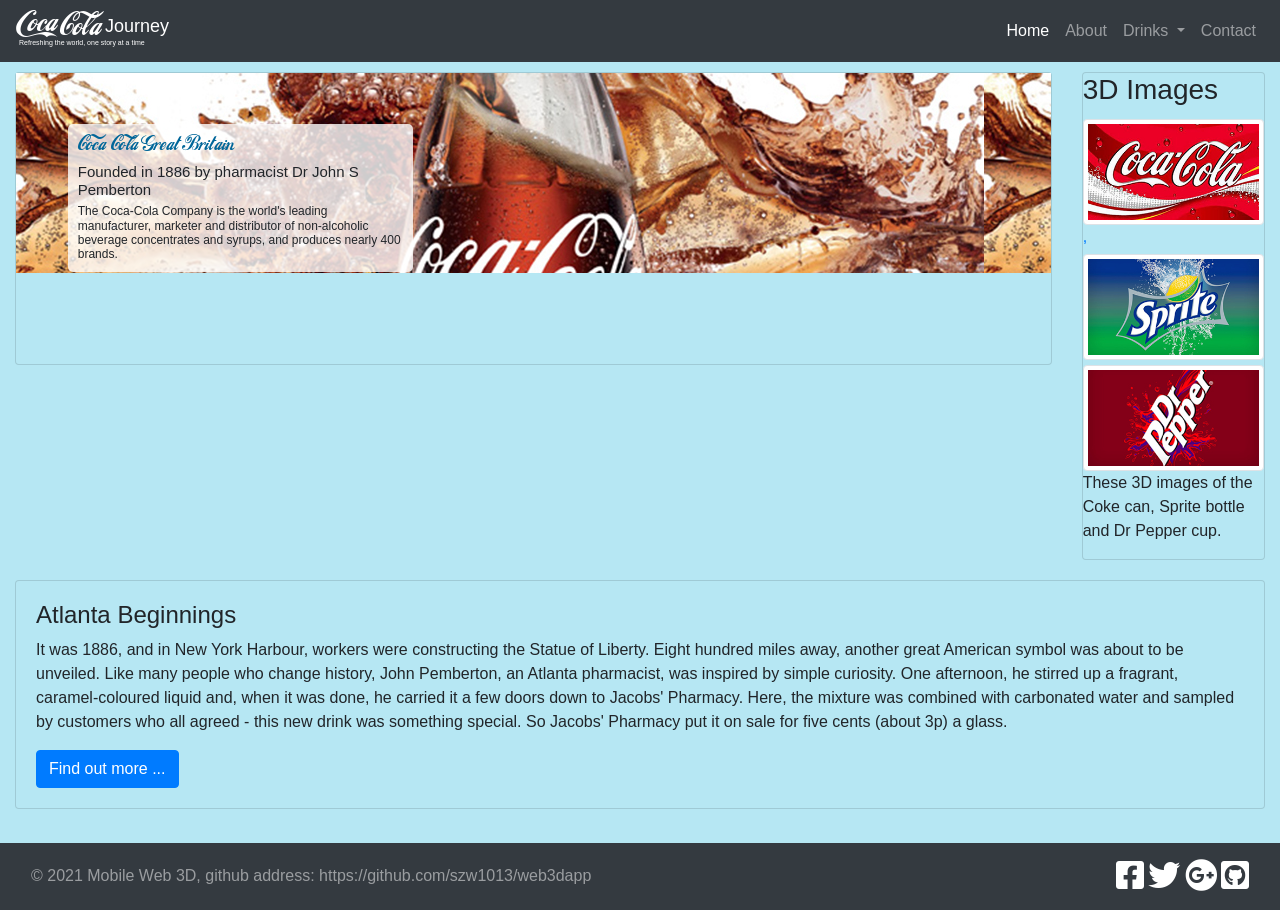
<file: index.html>
<!doctype html>
<html lang="en">

<head>
    <!-- Required meta tags -->
    <meta charset="utf-8">
    <meta name="viewport" content="width=device-width, initial-scale=1, shrink-to-fit=no">

    <!-- Bootstrap CSS -->
    <link rel="stylesheet" href="css/bootstrap.css">
    <!-- X3dom -->
    <link rel='stylesheet' type='text/css' href='css/x3dom.css'>

    <link rel="stylesheet" href="https://use.fontawesome.com/releases/v5.7.1/css/all.css"
        integrity="sha384-fnmOCqbTlWIlj8LyTjo7mOUStjsKC4pOpQbqyi7RrhN7udi9RwhKkMHpvLbHG9Sr" crossorigin="anonymous">
    <link rel="stylesheet" href="css/custom.css">
    <!-- Include the x3dom JavaScript -->
    <script type='text/javascript' src='js/x3dom.js'></script>
    <script src="js/jquery-3.6.0.js"></script>
    <script src="https://cdnjs.cloudflare.com/ajax/libs/popper.js/1.16.0/umd/popper.min.js"></script>
    <script src="js/bootstrap.min.js"></script>
    <script src="script/getJsonData.js"></script>
    <script src="script/custom.js"></script>
    <title>2021 Web 3D App</title>
</head>

<body>
    <nav class="navbar navbar-expand-sm bg-dark navbar-dark">
        <!-- Brand -->
        <div class="logo">
            <a class="navbar-brand" href="#">
                <h1>1</h1>
                <h1>oca</h1>
                <h2>Cola</h2>
                <h3>Journey</h3>
                <p>Refreshing the world, one story at a time</p>
            </a>
        </div>

        <!-- Links -->
        <ul class="navbar-nav ml-auto">
            <li class="nav-item">
                <a class="nav-link active" id="btnHome" href="#">Home</a>
            </li>
            <li class="nav-item">
                <a class="nav-link" href="#" data-toggle="popover" data-trigger="hover" data-placement="bottom"
                    title="About Web 3D Applications"
                    data-content="3D Apps is a final year and postgraduate module ...">About</a>
            </li>

            <!-- Dropdown -->
            <li class="nav-item dropdown">
                <a class="nav-link dropdown-toggle" href="#" id="navbardrop" data-toggle="dropdown">
                    Drinks
                </a>
                <div class="dropdown-menu">
                    <a class="dropdown-item" id="btnCoke" href="#">Coca Cola</a>
                    <a class="dropdown-item" id="btnSprite" href="#">Sprite</a>
                    <a class="dropdown-item" id="btnPepper" href="#">Dr Pepper</a>
                </div>
            </li>
            <li class="nav-item">
                <a class="nav-link" href="#">Contact</a>
            </li>
        </ul>
    </nav>
    <div class="container-fluid">
        <div id="home">
            <div class="row">
                <div class="col-sm-10">
                    <div class="card text-left">
                        <div id="homeContents">
                            <div id="main_image">
                                <div id="main_text" class="col-xs-12 col-sm-4">
                                    <div id="title_home"></div>
                                    <div id="subTitle_home"></div>
                                    <div id="description_home"></div>
                                </div>
                            </div>
                        </div>
                        <div class="card-header" id="x3dTabs">
                            <ul class="nav nav-tabs card-header-tabs">
                                <li class="nav-item">
                                    <a class="nav-link active" id="x3dCokeTab">Coke</a>
                                </li>
                                <li class="nav-item">
                                    <a class="nav-link" id="x3dSpriteTab">Sprite</a>
                                </li>
                                <li class="nav-item">
                                    <a class="nav-link" id="x3dPepperTab">Pepper</a>
                                </li>
                            </ul>
                        </div>
                        <div class="card-body">
                            <div id="cokeContents">
                                <div id="title_coke"></div>
                                <div class="model3D">
                                    <x3d>
                                        <scene>
                                            <Inline nameSpaceName="Coke" mapDEFToID="true" url="assets/x3d/coke.x3d" />
                                        </scene>
                                    </x3d>
                                </div>
                                <div id="title_x3dcoke"></div>
                                <div class="camera-btns">
                                    <div id="description_camera"></div>
                                    <div class="btn-group ">
                                        <a href="#" class="btn btn-primary btn-responsive camera-font"
                                            onclick="cameraCokeFront();">Front</a>
                                        <a href="#" class="btn btn-secondary btn-responsive camera-font"
                                            onclick="cameraCokeBack();">Back</a>
                                        <a href="#" class="btn btn-success btn-responsive camera-font"
                                            onclick="cameraCokeLeft();">Left</a>
                                        <a href="#" class="btn btn-danger btn-responsive camera-font"
                                            onclick="cameraCokeRight()">Right</a>
                                        <a href="#" class="btn btn-warning btn-responsive camera-font"
                                            onclick="cameraCokeTop();">Top</a>
                                        <a href="#" class="btn btn-outline-dark btn-responsive camera-font"
                                            onclick="cameraCokeOff();">Off</a>
                                    </div>
                                    <button class="btn btn-primary" href="./assets/x3d/coke.x3d" target="_blank"><i
                                            class="fa fa-download"></i>Download</button>
                                </div>
                            </div>
                            <div id="spriteContents">
                                <div id="title_sprite"></div>
                                <div class="model3D">
                                    <x3d>
                                        <scene>
                                            <Inline nameSpaceName="Sprite" mapDEFToID="true"
                                                url="assets/x3d/sprite.x3d" />
                                        </scene>
                                    </x3d>
                                </div>
                                <div id="title_x3dsprite"></div>
                                <div class="camera-btns">
                                    <div id="description_camera"></div>
                                    <div class="btn-group ">
                                        <a href="#" class="btn btn-primary btn-responsive camera-font"
                                            onclick="cameraSpriteFront();">Front</a>
                                        <a href="#" class="btn btn-secondary btn-responsive camera-font"
                                            onclick="cameraSpriteBack();">Back</a>
                                        <a href="#" class="btn btn-success btn-responsive camera-font"
                                            onclick="cameraSpriteLeft();">Left</a>
                                        <a href="#" class="btn btn-danger btn-responsive camera-font"
                                            onclick="cameraSpriteRight()">Right</a>
                                        <a href="#" class="btn btn-warning btn-responsive camera-font"
                                            onclick="cameraSpriteTop();">Top</a>
                                        <a href="#" class="btn btn-outline-dark btn-responsive camera-font"
                                            onclick="cameraSpriteOff();">Off</a>
                                        <button class="btn btn-primary" href="./assets/x3d/sprite.x3d"
                                            target="_blank"><i class="fa fa-download"></i>Download</button>
                                    </div>
                                </div>
                            </div>
                            <div id="pepperContents">
                                <div id="title_pepper"></div>
                                <div class="model3D">
                                    <x3d>
                                        <scene>
                                            <Inline nameSpaceName="Pepper" mapDEFToID="true"
                                                url="assets/x3d/pepper.x3d" />
                                        </scene>
                                    </x3d>
                                </div>
                                <div id="title_x3dpepper"></div>
                                <div class="camera-btns">
                                    <div id="description_camera"></div>
                                    <div class="btn-group ">
                                        <a href="#" class="btn btn-primary btn-responsive camera-font"
                                            onclick="cameraPepperFront();">Front</a>
                                        <a href="#" class="btn btn-secondary btn-responsive camera-font"
                                            onclick="cameraPepperBack();">Back</a>
                                        <a href="#" class="btn btn-success btn-responsive camera-font"
                                            onclick="cameraPepperLeft();">Left</a>
                                        <a href="#" class="btn btn-danger btn-responsive camera-font"
                                            onclick="cameraPepperRight()">Right</a>
                                        <a href="#" class="btn btn-warning btn-responsive camera-font"
                                            onclick="cameraPepperTop();">Top</a>
                                        <a href="#" class="btn btn-outline-dark btn-responsive camera-font"
                                            onclick="cameraPepperOff();">Off</a>
                                        <button class="btn btn-primary" href="./assets/x3d/pepper.x3d"
                                            target="_blank"><i class="fa fa-download"></i>Download</button>
                                    </div>
                                </div>
                            </div>
                            <div id="cameraContents">
                                <div id="title_camera"></div>
                            </div>
                        </div>
                    </div>
                </div>
                <div class="col-sm-2">
                    <div class="card text-left">
                        <div id="title_gallery"></div>
                        <a href="#">
                            <img class="card-img-top img-fluid img-thumbnail" src="assets/images/coca_cola.jpg"
                                alt="Coca Cola">,
                        </a>
                        <a href="#">
                            <img class="card-img-top img-fluid img-thumbnail" src="assets/images/sprite.jpg"
                                alt="Sprite">
                        </a>
                        <a href="#">
                            <img class="card-img-top img-fluid img-thumbnail" src="assets/images/dr_pepper.jpg"
                                alt="Pepper">
                        </a>
                        <div id="description_gallery"></div>
                    </div>
                </div>
            </div>
        </div>

        <div class="row">
            <div class="col-sm-12">
                <div class="card" id="CocaColaCard">
                    <div class="card-body">
                        <div id="title_coke"></div>
                        <div id="subTitle_coke"></div>
                        <div id="description_coke"></div>
                        <a class="btn btn-primary" href="https://www.coca-cola.com/">Find out more ...</a>
                    </div>
                </div>
                <div class="card" id="SpriteCard">
                    <div class="card-body">
                        <div id="title_sprite"></div>
                        <div id="subTitle_sprite"></div>
                        <div id="description_sprite"></div>
                        <a class="btn btn-primary" href="https://www.sprite.com/">Find out more ...</a>
                    </div>
                </div>
                <div class="card" id="PepperCard">
                    <div class="card-body">
                        <div id="title_pepper"></div>
                        <div id="subTitle_pepper"></div>
                        <div id="description_pepper"></div>
                        <a class="btn btn-primary" href="https://www.drpepper.com/">Find out more ...</a>
                    </div>
                </div>
            </div>
        </div>
    </div>
    <br>

    <nav class="navbar navbar-expand-sm bg-dark navbar-dark">
        <div class="container-fluid">
            <div class="navbar-text float-left copyright">
                <span class="align-baseline">&copy 2021 Mobile Web 3D, github address:
                    https://github.com/szw1013/web3dapp</span>
            </div>
            <div class="navbar-text float-right social">
                <a href="#"><i class="fab fa-facebook-square fa-2x"></i></a>
                <a href="#"><i class="fab fa-twitter fa-2x"></i></a>
                <a href="#"><i class="fab fa-google-plus fa-2x"></i></a>
                <a href="#"><i class="fab fa-github-square fa-2x"></i></a>
            </div>
        </div>
    </nav>
</body>

</html>
</file>
<file: css/x3dom.css>
/*
 * X3DOM JavaScript Library
 * http://www.x3dom.org
 *
 * (C)2009 Fraunhofer IGD, Darmstadt, Germany
 * Dual licensed under the MIT and GPL
 *
 * Based on code originally provided by
 * Philip Taylor: http://philip.html5.org
 */

X3D, x3d {
    position:relative;
    cursor:pointer;
    margin: 0;
    padding: 0;
    outline: none;
    display: block;
    border-radius: 5px;
    border: 1px solid rgba(255, 0, 0, 1.0);
    width: 100%;
    height: 100%
}

X3D:hover, 
x3d:hover, 
.x3dom-canvas:hover {
    -webkit-user-select: none;
    -webkit-touch-callout: none;
}

.x3dom-canvas {
    border:none;
    cursor:pointer;
    cursor:-webkit-grab;
    cursor:grab;
    width:100%;
    height:100%;
}

.x3dom-canvas-mousedown {
  cursor:-webkit-grabbing;
  cursor:grabbing;
}

.x3dom-canvas:focus {
    outline:none; 
}

.x3dom-progress {
    left: 16px;
    top: 16px;
    position: absolute;
    color: #646464;
    font-family: Helvetica, sans-serif;
    font-size: 14px;
    font-weight: bold;
    z-index: 100;
    display: flex;
    justify-content: center;
    align-items: center;
    background: rgba(255, 255, 255, 0.1);
    padding: 12px;
    border-radius: 5px;
    pointer-events: none;
    transition: opacity 0.2s ease-in-out;
}

.x3dom-progress-spinner {
    border: 2px solid #f3f3f3; /* Light grey */
    border-top: 2px solid #646464; /* Blue */
    border-radius: 50%;
    width: 16px;
    height: 16px;
    animation: spin 1s linear infinite;
    margin-right: 12px;
}

@keyframes spin {
    0% { transform: rotate(0deg); }
    100% { transform: rotate(360deg); }
}

.x3dom-vr {
    position: absolute;
    display: none;
    bottom: 5px;
    right: 15px;
    width: 48px;
    height: 48px;
    background-color: #ccc;
    opacity: 0.9;
    -webkit-mask-image: url("data:image/svg+xml,%3Csvg version='1.1' id='Layer_1' xmlns='http://www.w3.org/2000/svg' xmlns:xlink='http://www.w3.org/1999/xlink' x='0px' y='0px' viewBox='0 0 24 24' style='enable-background:new 0 0 24 24;' xml:space='preserve'%3E%3Cpath id='XMLID_9_' style='fill:%23FFFFFF;' d='M20.2,6.1c-2.7,0-5.4,0-8.2,0c-2.8,0-5.5,0-8.3,0c-1,0-1.5,0.6-1.5,1.5 c0,2.8,0,5.6,0,8.5c0,0.9,0.6,1.5,1.5,1.5c1.7,0,3.3,0,5,0c0.6,0,0.9-0.2,1.1-0.8c0.3-0.8,0.7-1.7,1-2.5c0.2-0.6,0.6-0.9,1.2-0.9 c0.6,0,1,0.4,1.2,1c0.3,0.8,0.5,1.5,0.8,2.3c0.3,0.8,0.5,0.9,1.3,0.9c1.6,0,3.2,0,4.7,0c1.2,0,1.7-0.5,1.7-1.8c0-2.7,0-5.4,0-8 C21.8,6.6,21.4,6.1,20.2,6.1z M7.8,14.3c-1.2,0-2.2-0.9-2.2-2.1c0-1.2,1-2.2,2.2-2.2c1.2,0,2.2,1,2.2,2.2C10,13.3,9,14.3,7.8,14.3z M16.2,14.3c-1.2,0-2.2-1-2.2-2.2c0-1.2,1-2.2,2.2-2.2c1.2,0,2.2,1,2.2,2.2C18.4,13.4,17.4,14.3,16.2,14.3z'/%3E%3C/svg%3E");
    mask-image: url("data:image/svg+xml,%3Csvg version='1.1' id='Layer_1' xmlns='http://www.w3.org/2000/svg' xmlns:xlink='http://www.w3.org/1999/xlink' x='0px' y='0px' viewBox='0 0 24 24' style='enable-background:new 0 0 24 24;' xml:space='preserve'%3E%3Cpath id='XMLID_9_' style='fill:%23FFFFFF;' d='M20.2,6.1c-2.7,0-5.4,0-8.2,0c-2.8,0-5.5,0-8.3,0c-1,0-1.5,0.6-1.5,1.5 c0,2.8,0,5.6,0,8.5c0,0.9,0.6,1.5,1.5,1.5c1.7,0,3.3,0,5,0c0.6,0,0.9-0.2,1.1-0.8c0.3-0.8,0.7-1.7,1-2.5c0.2-0.6,0.6-0.9,1.2-0.9 c0.6,0,1,0.4,1.2,1c0.3,0.8,0.5,1.5,0.8,2.3c0.3,0.8,0.5,0.9,1.3,0.9c1.6,0,3.2,0,4.7,0c1.2,0,1.7-0.5,1.7-1.8c0-2.7,0-5.4,0-8 C21.8,6.6,21.4,6.1,20.2,6.1z M7.8,14.3c-1.2,0-2.2-0.9-2.2-2.1c0-1.2,1-2.2,2.2-2.2c1.2,0,2.2,1,2.2,2.2C10,13.3,9,14.3,7.8,14.3z M16.2,14.3c-1.2,0-2.2-1-2.2-2.2c0-1.2,1-2.2,2.2-2.2c1.2,0,2.2,1,2.2,2.2C18.4,13.4,17.4,14.3,16.2,14.3z'/%3E%3C/svg%3E");
}

.x3dom-vr:hover {
    background-color: #999;
}

#x3dom-state-viewer {
    position: absolute;
    margin: 2px;
    padding: 5px;
    width: 135px;
    top: 0%;
    right: 0%;
    opacity: 0.9;
    background-color: #323232;
    z-index: 1000;
    font-family: Arial, sans-serif;
    color: #C8C8C8;
    font-weight: bold;
    text-transform: uppercase;
    cursor: help;
}

.x3dom-states-head {
    display: block;
    font-size: 26px;
}

.x3dom-states-rendermode-software {
    font-size: 10px;
    margin: 0 0 2px 2px;
}

.x3dom-states-rendermode-hardware {
    font-size: 10px;
    margin: 0 0 2px 2px;
}

.x3dom-states-head2 {
    font-size: 10px;
}

.x3dom-states-list {
    float: left;
    width: 100%;
    border-top: 1px solid #C8C8C8;
    list-style: none;
    font-size: 9px;
    line-height: 16px;
    margin:0;
    padding: 0;
    padding-top: 2px;
}

.x3dom-states-item  {
    width: 100%;
    float: left;
}

.x3dom-states-item-title {
    float: left;
    margin-left: 2px;
}

.x3dom-states-item-value {
    float: right;
    margin-right: 2px;
}

.x3dom-touch-marker {
	display: inline;
    padding: 5px;
    border-radius: 10px;
    position: absolute;
    font-family: Helvetica, sans-serif;
    line-height:10px;
    font-size: 10px;
    color: darkorange;
    background: cornsilk;
    opacity: 0.6;
    border: 2px solid orange;
	z-index: 200;
}

.x3dom-log {
    position: absolute;
    bottom: 16px;
    left: 50%;
    transform: translateX(-50%);
    width: 90%;
    border: 2px solid olivedrab;
    height: 200px;
    padding: 4px;
    overflow: auto;
    white-space: pre-wrap;
    font-family: sans-serif;
    font-size: x-small;
    color: #00ff00;
    background-color: black;
    opacity: 0.8;
    -webkit-user-select: text;
       -moz-user-select: text;
        -ms-user-select: text;
            user-select: text;
}

.x3dom-nox3d {
    font-family: Helvetica, sans-serif;
    font-size: 14px;
    background-color: #eb7a7a;
    padding: 1em;
    opacity: 0.75;
}

.x3dom-nox3d p { 
    color: #fff;
    font-size: 14px;
}

.x3dom-nox3d a { 
    color: #fff;
    font-size: 14px;
}
</file>
<file: css/custom.css>
body {
    background-color: rgba(182, 231, 243, 1.0);
}

h1, h2 {
	font-family: cocaColaFont;
}

.main_contents {
    margin-top: 10px;
    margin-bottom: 10px;
}

.card {
    border: 1px solid rgba(0,0,0,.125);
    /* border-radius: .25rem;*/
    margin-top: 10px;
    margin-bottom: 10px;
    background-color: rgba(182, 231, 243, 1.0);
}

.img-thumbnail {
    padding: 0.25rem;
    margin-top: 5px;
    background-color: #fff;
    border: 1px solid #dee2e6;
    border-radius: 0.25rem;
    max-width: 100%;
    height: auto;
}

.nav-tabs .nav-link.active, .nav-tabs .nav-item.show .nav-link {
    color:  #760003; /* Font color for active font */
    background-color: #3399ff; /* Blue color for background */
    border-color: #dee2e6 #dee2e6 #fff;
}

.nav-tabs .nav-link {
    color: white;  
    border: 1px solid transparent;
    border-top-left-radius: 0.25rem;
    border-top-right-radius: 0.25rem;
}

/* Added this to emulate the nav-bar link styling */
.nav-tabs .nav-link:hover {
    color: green;
    border: 1px solid transparent;
}

/* coca cola logo custom design */
.logo {
    margin-top: 3px;
}
    
.logo h1 {
    font-family: cocaColaFont;
    font-size: 31px;
    margin: 0;
    margin-top: -10px;
    margin-bottom: -15px;
    float: left;
    padding-top: 0px;
    padding-left: 0px;
    padding-right: 2px;
}
    
.logo h2 {
    font-family: cocaColaFont;
    font-size: 31px;
    margin-top: -6px;
    margin-bottom: -15px;
    padding-top: 0px;
    padding-left: 0px;
    padding-right: 3px;
    float: left;
}
    
.logo h3 {
    font-size: 18px;
    margin-top: 0px;
    margin-bottom: -5px;
    padding-top: 0px;
    padding-left: 0px;
    float: left;
}
    
.logo p {
    font-size: 7px; /* You may have to tweak this to get a good fit */
    margin-top: 22px; /* You may have to tweak this to get a good fit */
    margin-bottom: 0px;
    padding-top: 0px;
    padding-left: 3px;
}

/* buttons setting for x3dom display */
.camera-btns {
    /* background-color: rgba(0, 0, 255, 0.3);  */
    border-color: black; 
    border-style: solid;
    border-width: 0px;
    margin-top: 0px;
    padding: 0px;
}

.camera-btns > p  {
    font-size: 15px;
    color: red;
    padding-left: 0px;
    font-weight: 900; 
}

.camera-font {
    font-weight: 400;   
    color: white;
}

.camera-font:hover {
    font-weight: 700;   
    color: rgb(3, 3, 3);
}

.btn-responsive {
    padding: 6px 10px;
    font-size: 90%;
    line-height: 1.2;
    white-space: normal !important;
}

@font-face {
	font-family: cocaColaFont;
	src: url("../assets/fonts/loki_cola/LOKICOLA.TTF");
}

/* override x3dom.css for assignment */
.gallery-header {
    color: white;
}

.gallery-header:hover {
    color: green;
    border: 1px solid transparent;
}

.model3D  {
    background-color: rgba(255, 255, 255, 0.2); 
    border-radius: 5px;
    border: 1px solid rgba(0, 0, 0, 1.0);
    padding: 2px;
    height: 200px;
}

#main_image {
    height: 200px;
    /* background-color: #cccccc; */
    background-repeat: no-repeat;
    background-size: cover;
    background-image: url("../assets/images/main_3D.jpg");
}
#main_text {
    float: left;
    margin: 5%;
    width: 90%;
    display: block;
    background-color: rgba(255,255,255,0.8);
    padding: 10px;
    border-radius: 5px;
}
#main_text h2 {
    color: rgba(0,102,153,1);
    font-size: 20px;
    margin-top: 0px;
    margin-bottom: 5px;
}
#main_text h3 {
    font-size: 15px;
    margin-top: 5px;
    margin-bottom: 5px;
}
#main_text p {
    font-size: 12px;
    margin: 0px;
    line-height: 1.2;
}
</file>
